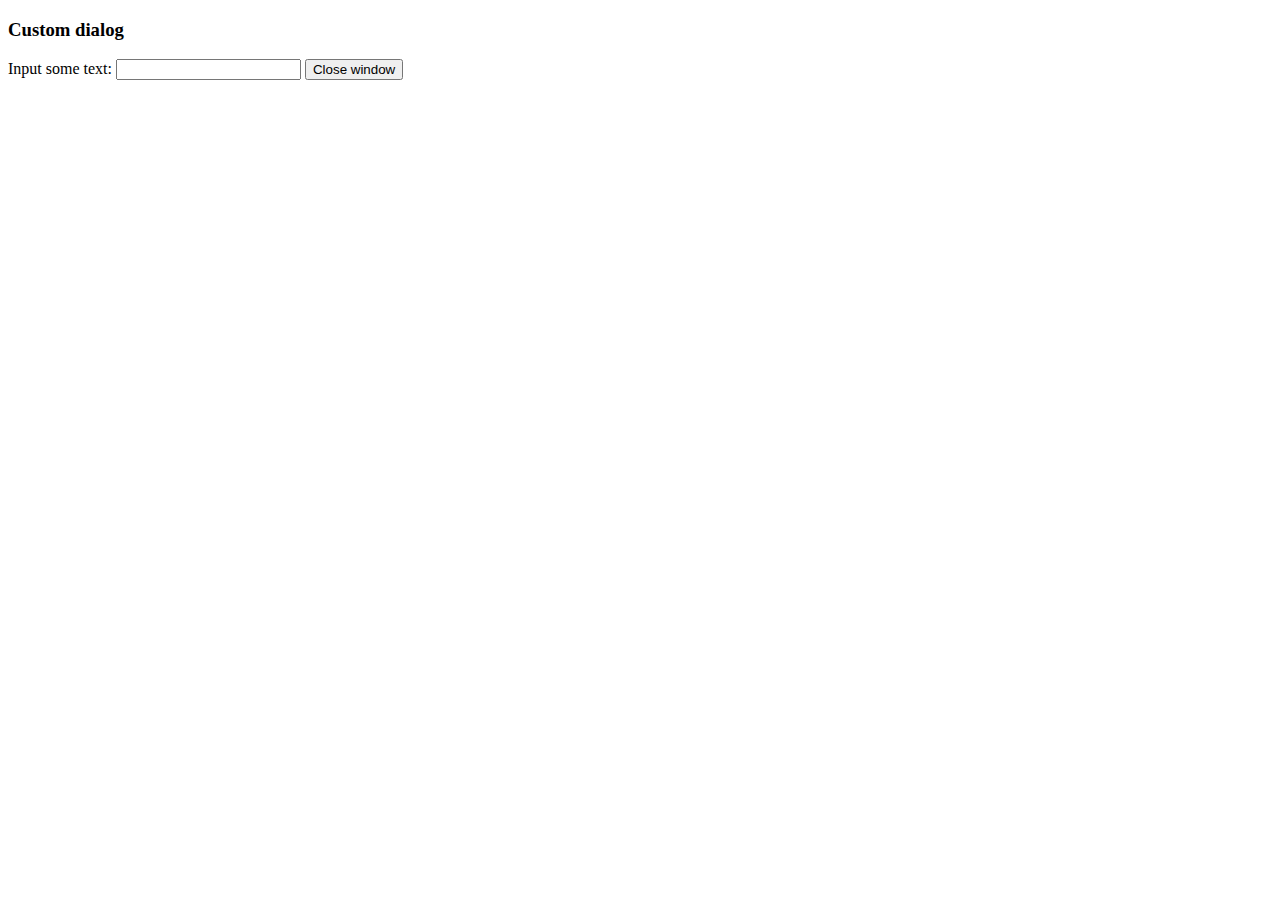
<file: core/static/js/tinymce/plugins/example/dialog.html>
<!DOCTYPE html>
<html>
<body>
	<h3>Custom dialog</h3>
	Input some text: <input id="content">
	<button onclick="top.tinymce.activeEditor.windowManager.getWindows()[0].close();">Close window</button>
</body>
</html>
</file>
